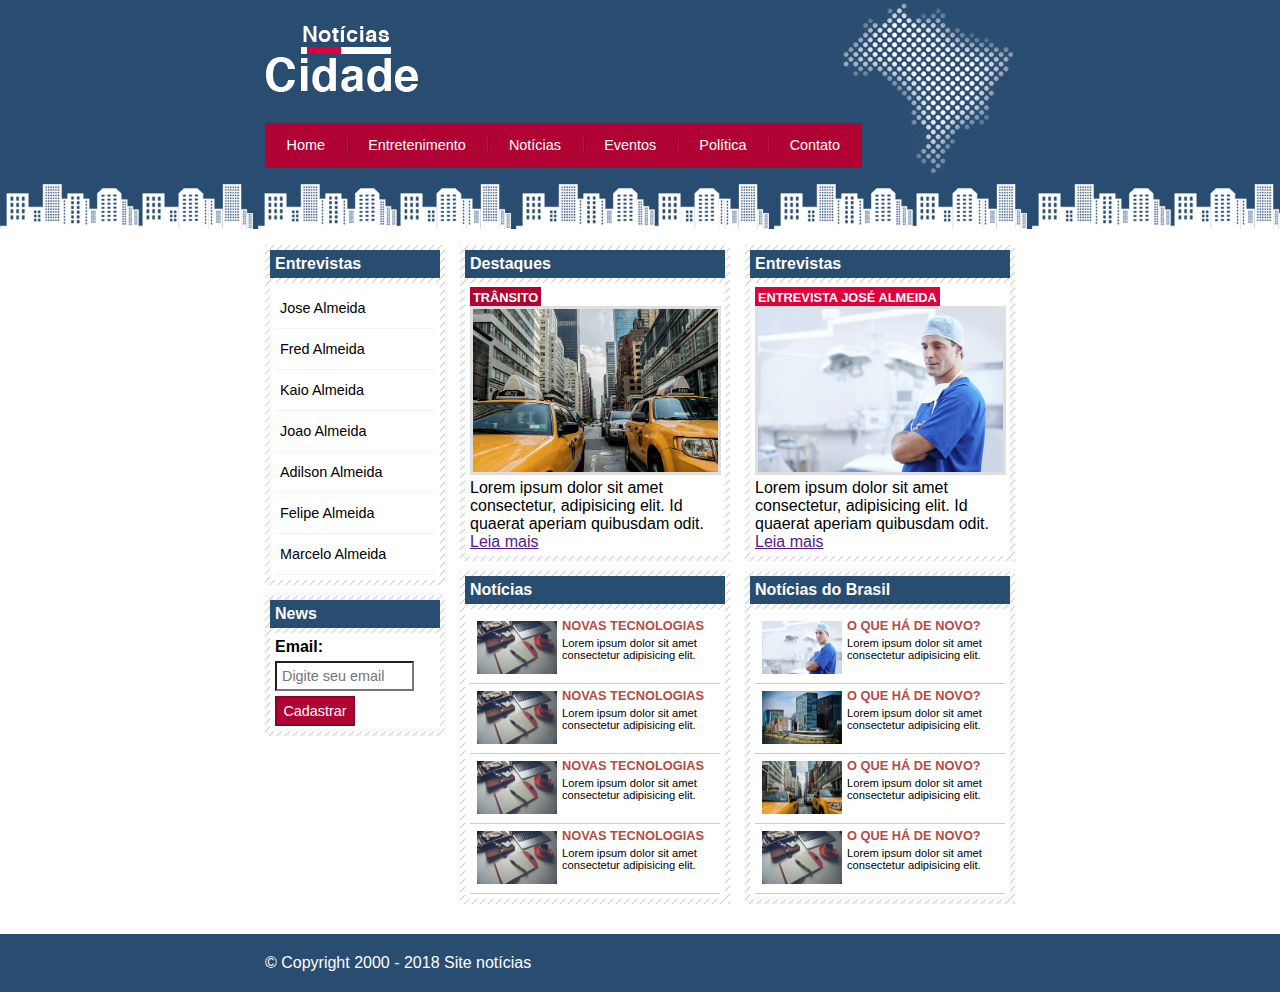
<file: projeto_site_cidade/index.html>
<!DOCTYPE html>
<html lang="pt-br">

<head>
    <meta charset="UTF-8">
    <link rel="stylesheet" href="css/style.css">
    <title>Site - Notícias da Cidade</title>
</head>

<body class="home">
    <!--Início container-->
    <div id="container">

        <!--Início topo -->
        <div id="topo">
            <h1 class="logo">Notícia Cidade</h1>
            <ul>
                <li class="primeiro"><a id="home" href="index.html">Home</a></li>
                <li><a class="entretenimento" href="entretenimento.html">Entretenimento</a></li>
                <li><a class="noticias" href="noticias.html">Notícias</a></li>
                <li><a class="eventos" href="eventos.html">Eventos</a></li>
                <li><a class="politica" href="politica.html">Política</a></li>
                <li><a class="contato" href="contato.html">Contato</a></li>
            </ul>
        </div>
        <!--Fim topo-->

        <!--Início conteúdo-->
        <div id="conteudo">
            <!--Início primário-->
            <div id="primario">
                <!--Início destaque-->
                <div class="caixa destaque">
                    <h2>Destaques</h2>
                    <div class="caixa-conteudo">
                        <h3>trânsito</h3>
                        <img class="imagem-principal" src="imagens/taxi.jpg">
                        Lorem ipsum dolor sit amet consectetur, adipisicing elit. Id quaerat aperiam quibusdam odit.
                        <a href="">Leia mais</a>
                    </div>
                </div>
                <!--Fim destaque-->

                <!--Início notícias primario-->
                <div class="caixa">
                    <h2>Notícias</h2>
                    <div class="caixa-conteudo">

                        <ul id="lista-noticias">
                            <li>
                                <a href="">
                                    <img src="imagens/tecnologia.jpg" width="80">
                                    <h3>Novas tecnologias</h3>
                                    <p>Lorem ipsum dolor sit amet consectetur adipisicing elit.</p>
                                </a>
                            </li>

                            <li>
                                <a href="">
                                    <img src="imagens/tecnologia.jpg" width="80">
                                    <h3>Novas tecnologias</h3>
                                    <p>Lorem ipsum dolor sit amet consectetur adipisicing elit.</p>
                                </a>
                            </li>

                            <li>
                                <a href="">
                                    <img src="imagens/tecnologia.jpg" width="80">
                                    <h3>Novas tecnologias</h3>
                                    <p>Lorem ipsum dolor sit amet consectetur adipisicing elit.</p>
                                </a>
                            </li>

                            <li>
                                <a href="">
                                    <img src="imagens/tecnologia.jpg" width="80">
                                    <h3>Novas tecnologias</h3>
                                    <p>Lorem ipsum dolor sit amet consectetur adipisicing elit.</p>
                                </a>
                            </li>
                        </ul>

                    </div>
                </div>
                <!--Fim notícias primário-->
            </div>
            <!--Fim primário-->

            <!--Início secundário-->
            <div id="secundario">

                <!--Início entrevistas-->
                <div class="caixa entrevista">
                    <h2>Entrevistas</h2>
                    <div class="caixa-conteudo">
                        <h3>Entrevista José Almeida</h3>
                        <img class="imagem-principal" src="imagens/doutor.jpg">
                        Lorem ipsum dolor sit amet consectetur, adipisicing elit. Id quaerat aperiam quibusdam odit.
                        <a href="">Leia mais</a>
                    </div>
                </div>
                <!--Fim entrevistas-->

                <!--Início notícias secundário-->
                <div class="caixa">
                    <h2>Notícias do Brasil</h2>
                    <div class="caixa-conteudo">

                        <ul id="lista-noticias">
                            <li>
                                <a href="">
                                    <img src="imagens/doutor.jpg" width="80">
                                    <h3>O que há de novo?</h3>
                                    <p>Lorem ipsum dolor sit amet consectetur adipisicing elit.</p>
                                </a>
                            </li>

                            <li>
                                <a href="">
                                    <img src="imagens/mundo.jpg" width="80">
                                    <h3>O que há de novo?</h3>
                                    <p>Lorem ipsum dolor sit amet consectetur adipisicing elit.</p>
                                </a>
                            </li>

                            <li>
                                <a href="">
                                    <img src="imagens/taxi.jpg" width="80">
                                    <h3>O que há de novo?</h3>
                                    <p>Lorem ipsum dolor sit amet consectetur adipisicing elit.</p>
                                </a>
                            </li>

                            <li>
                                <a href="">
                                    <img src="imagens/tecnologia.jpg" width="80">
                                    <h3>O que há de novo?</h3>
                                    <p>Lorem ipsum dolor sit amet consectetur adipisicing elit.</p>
                                </a>
                            </li>
                        </ul>

                    </div>
                </div>
                <!--Fim notícias secundário-->

            </div>
            <!--Fim secundário-->


            <!--Início lateral-->
            <div id="lateral">
                <div class="caixa">
                    <h2>Entrevistas</h2>
                    <div class="caixa-conteudo">
                        <ul>
                            <li>
                                <a href="">Jose Almeida</a>
                            </li>
                            <li>
                                <a href="">Fred Almeida</a>
                            </li>
                            <li>
                                <a href="">Kaio Almeida</a>
                            </li>
                            <li>
                                <a href="">Joao Almeida</a>
                            </li>
                            <li>
                                <a href="">Adilson Almeida</a>
                            </li>
                            <li>
                                <a href="">Felipe Almeida</a>
                            </li>
                            <li>
                                <a href="">Marcelo Almeida</a>
                            </li>
                        </ul>
                    </div>
                </div>

                <div class="caixa">
                    <h2>News</h2>
                    <div class="caixa-conteudo">
                        <form>
                            <div>
                                <label for="email">Email:</label>
                                <input type="text" id="email" name="email" placeholder="Digite seu email">
                            </div>
                            <div>
                                <input class="submit" type="submit" value="Cadastrar">
                            </div>
                        </form>
                    </div>
                </div>
            </div>
            <!--Fim lateral-->

        </div>
        <!--Fim conteúdo-->

    </div>
    <!--Fim container-->

    <div id="container-rodape">
        <div id="rodape">&copy; Copyright 2000 - 2018 Site notícias</div>
    </div>
</body>

</html>
</file>
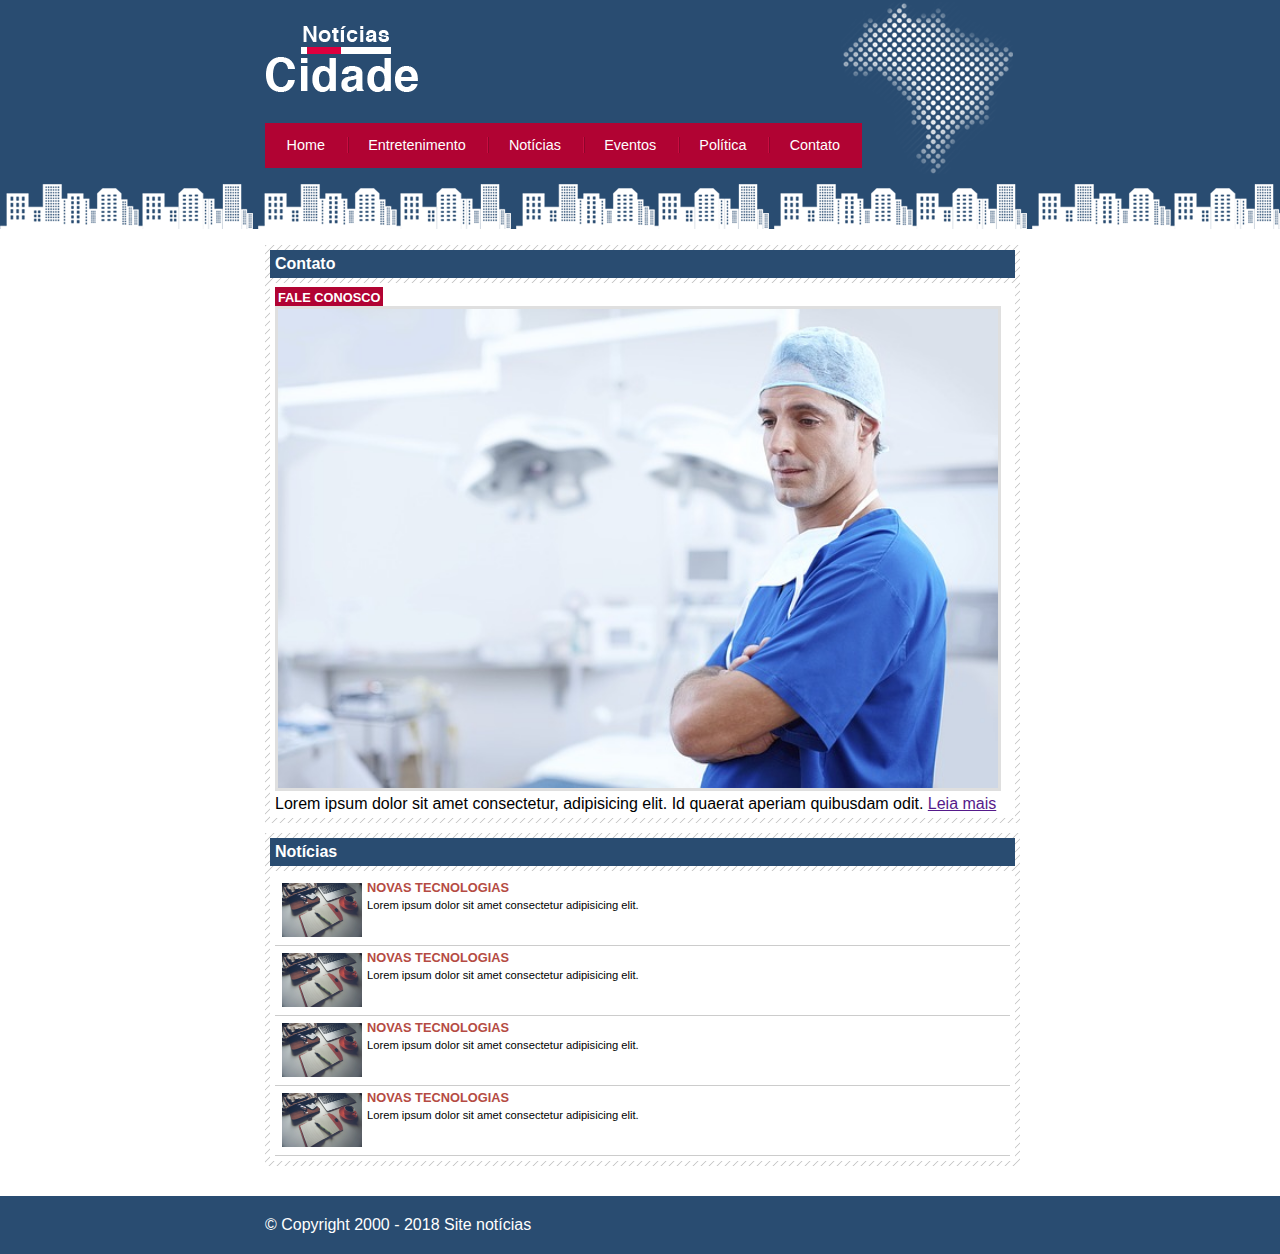
<file: projeto_site_cidade/contato.html>
<!DOCTYPE html>
<html lang="pt-br">

<head>
    <meta charset="UTF-8">
    <link rel="stylesheet" href="css/style.css">
    <title>Site - Notícias da Cidade</title>
</head>

<body class="contato" id="uma-coluna">
    <!--Início container-->
    <div id="container">

        <!--Início topo -->
        <div id="topo">
            <h1 class="logo">Notícia Cidade</h1>
            <ul>
                <li class="primeiro"><a id="home" href="index.html">Home</a></li>
                <li><a class="entretenimento" href="entretenimento.html">Entretenimento</a></li>
                <li><a class="noticias" href="noticias.html">Notícias</a></li>
                <li><a class="eventos" href="eventos.html">Eventos</a></li>
                <li><a class="politica" href="politica.html">Política</a></li>
                <li><a class="contato" href="contato.html">Contato</a></li>
            </ul>
        </div>
        <!--Fim topo-->

        <!--Início conteúdo-->
        <div id="conteudo">
            <!--Início primário-->
            <div id="primario">
                <!--Início destaque-->
                <div class="caixa destaque">
                    <h2>Contato</h2>
                    <div class="caixa-conteudo">
                        <h3>Fale conosco</h3>
                        <img class="imagem-principal" src="imagens/doutor.jpg">
                        Lorem ipsum dolor sit amet consectetur, adipisicing elit. Id quaerat aperiam quibusdam odit.
                        <a href="">Leia mais</a>
                    </div>
                </div>
                <!--Fim destaque-->

                <!--Início notícias primario-->
                <div class="caixa">
                    <h2>Notícias</h2>
                    <div class="caixa-conteudo">

                        <ul id="lista-noticias">
                            <li>
                                <a href="">
                                    <img src="imagens/tecnologia.jpg" width="80">
                                    <h3>Novas tecnologias</h3>
                                    <p>Lorem ipsum dolor sit amet consectetur adipisicing elit.</p>
                                </a>
                            </li>

                            <li>
                                <a href="">
                                    <img src="imagens/tecnologia.jpg" width="80">
                                    <h3>Novas tecnologias</h3>
                                    <p>Lorem ipsum dolor sit amet consectetur adipisicing elit.</p>
                                </a>
                            </li>

                            <li>
                                <a href="">
                                    <img src="imagens/tecnologia.jpg" width="80">
                                    <h3>Novas tecnologias</h3>
                                    <p>Lorem ipsum dolor sit amet consectetur adipisicing elit.</p>
                                </a>
                            </li>

                            <li>
                                <a href="">
                                    <img src="imagens/tecnologia.jpg" width="80">
                                    <h3>Novas tecnologias</h3>
                                    <p>Lorem ipsum dolor sit amet consectetur adipisicing elit.</p>
                                </a>
                            </li>
                        </ul>

                    </div>
                </div>
                <!--Fim notícias primário-->
            </div>
            <!--Fim primário-->

        </div>
        <!--Fim conteúdo-->

    </div>
    <!--Fim container-->

    <div id="container-rodape">
        <div id="rodape">&copy; Copyright 2000 - 2018 Site notícias</div>
    </div>
</body>

</html>
</file>
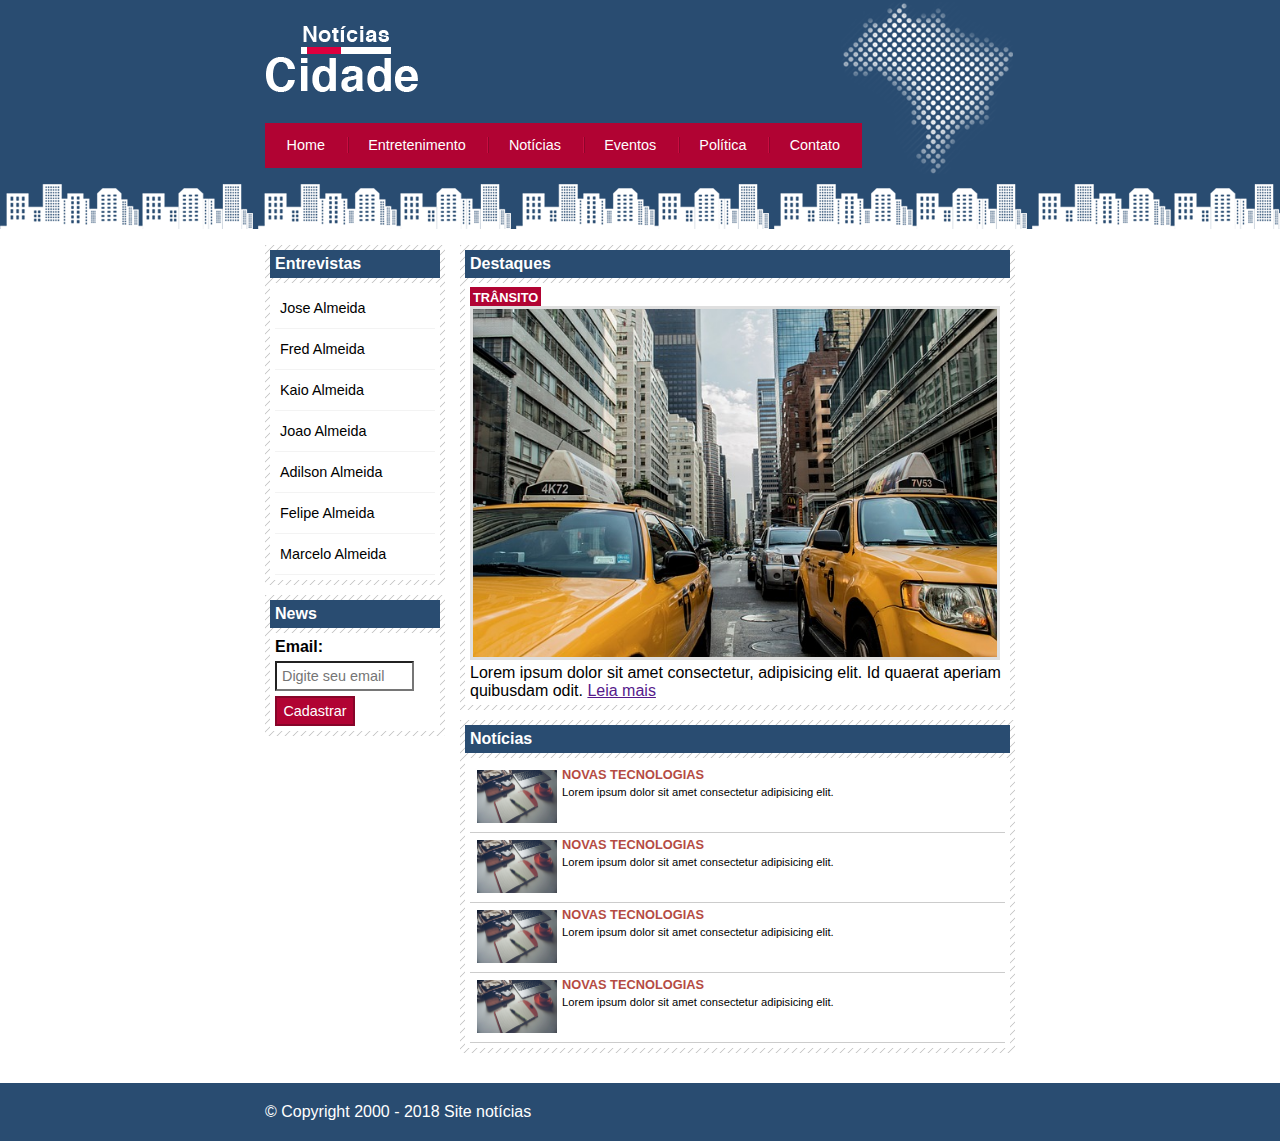
<file: projeto_site_cidade/entretenimento.html>
<!DOCTYPE html>
<html lang="pt-br">

<head>
    <meta charset="UTF-8">
    <link rel="stylesheet" href="css/style.css">
    <title>Site - Notícias da Cidade</title>
</head>

<body class="entretenimento" id="duas-colunas">
    <!--Início container-->
    <div id="container">

        <!--Início topo -->
        <div id="topo">
            <h1 class="logo">Notícia Cidade</h1>
            <ul>
                <li class="primeiro"><a id="home" href="index.html">Home</a></li>
                <li><a class="entretenimento" href="entretenimento.html">Entretenimento</a></li>
                <li><a class="noticias" href="noticias.html">Notícias</a></li>
                <li><a class="eventos" href="eventos.html">Eventos</a></li>
                <li><a class="politica" href="politica.html">Política</a></li>
                <li><a class="contato" href="contato.html">Contato</a></li>
            </ul>
        </div>
        <!--Fim topo-->

        <!--Início conteúdo-->
        <div id="conteudo">
            <!--Início primário-->
            <div id="primario">
                <!--Início destaque-->
                <div class="caixa destaque">
                    <h2>Destaques</h2>
                    <div class="caixa-conteudo">
                        <h3>trânsito</h3>
                        <img class="imagem-principal" src="imagens/taxi.jpg">
                        Lorem ipsum dolor sit amet consectetur, adipisicing elit. Id quaerat aperiam quibusdam odit.
                        <a href="">Leia mais</a>
                    </div>
                </div>
                <!--Fim destaque-->

                <!--Início notícias primario-->
                <div class="caixa">
                    <h2>Notícias</h2>
                    <div class="caixa-conteudo">

                        <ul id="lista-noticias">
                            <li>
                                <a href="">
                                    <img src="imagens/tecnologia.jpg" width="80">
                                    <h3>Novas tecnologias</h3>
                                    <p>Lorem ipsum dolor sit amet consectetur adipisicing elit.</p>
                                </a>
                            </li>

                            <li>
                                <a href="">
                                    <img src="imagens/tecnologia.jpg" width="80">
                                    <h3>Novas tecnologias</h3>
                                    <p>Lorem ipsum dolor sit amet consectetur adipisicing elit.</p>
                                </a>
                            </li>

                            <li>
                                <a href="">
                                    <img src="imagens/tecnologia.jpg" width="80">
                                    <h3>Novas tecnologias</h3>
                                    <p>Lorem ipsum dolor sit amet consectetur adipisicing elit.</p>
                                </a>
                            </li>

                            <li>
                                <a href="">
                                    <img src="imagens/tecnologia.jpg" width="80">
                                    <h3>Novas tecnologias</h3>
                                    <p>Lorem ipsum dolor sit amet consectetur adipisicing elit.</p>
                                </a>
                            </li>
                        </ul>

                    </div>
                </div>
                <!--Fim notícias primário-->
            </div>
            <!--Fim primário-->

            <!--Início lateral-->
            <div id="lateral">
                <div class="caixa">
                    <h2>Entrevistas</h2>
                    <div class="caixa-conteudo">
                        <ul>
                            <li>
                                <a href="">Jose Almeida</a>
                            </li>
                            <li>
                                <a href="">Fred Almeida</a>
                            </li>
                            <li>
                                <a href="">Kaio Almeida</a>
                            </li>
                            <li>
                                <a href="">Joao Almeida</a>
                            </li>
                            <li>
                                <a href="">Adilson Almeida</a>
                            </li>
                            <li>
                                <a href="">Felipe Almeida</a>
                            </li>
                            <li>
                                <a href="">Marcelo Almeida</a>
                            </li>
                        </ul>
                    </div>
                </div>

                <div class="caixa">
                    <h2>News</h2>
                    <div class="caixa-conteudo">
                        <form>
                            <div>
                                <label for="email">Email:</label>
                                <input type="text" id="email" name="email" placeholder="Digite seu email">
                            </div>
                            <div>
                                <input class="submit" type="submit" value="Cadastrar">
                            </div>
                        </form>
                    </div>
                </div>
            </div>
            <!--Fim lateral-->

        </div>
        <!--Fim conteúdo-->

    </div>
    <!--Fim container-->

    <div id="container-rodape">
        <div id="rodape">&copy; Copyright 2000 - 2018 Site notícias</div>
    </div>
</body>

</html>
</file>
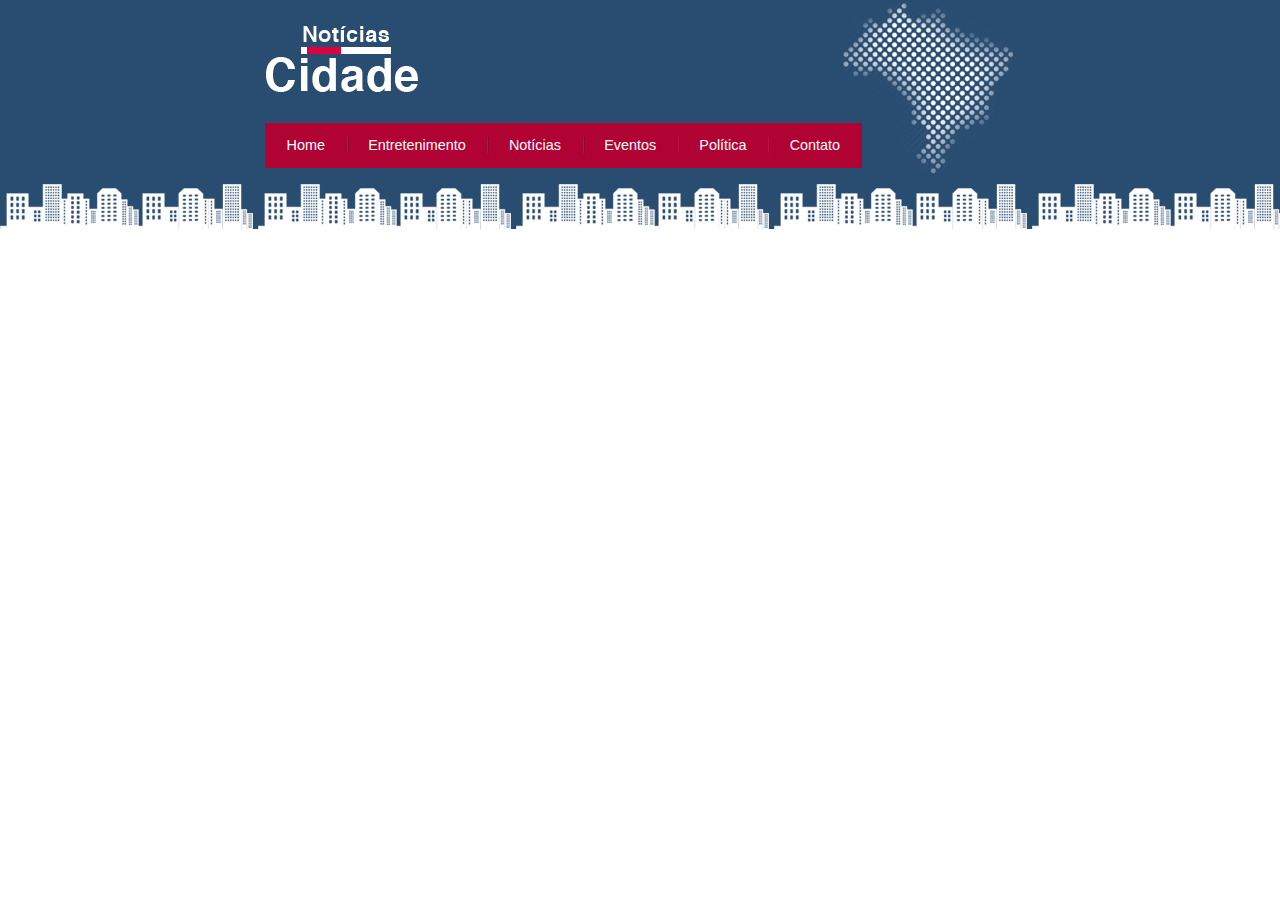
<file: projeto_site_cidade/eventos.html>
<!DOCTYPE html>
<html lang="pt-br">

<head>
    <meta charset="UTF-8">
    <link rel="stylesheet" href="css/style.css">
    <title>Site - Notícias da Cidade</title>
</head>

<body class="eventos">
    <div id="container">
        <div id="topo">
            <h1 class="logo">Notícia Cidade</h1>
            <ul>
                <li class="primeiro"><a class="home" href="index.html">Home</a></li>
                <li><a class="entretenimento" href="entretenimento.html">Entretenimento</a></li>
                <li><a class="noticias" href="noticias.html">Notícias</a></li>
                <li><a class="eventos" href="eventos.html">Eventos</a></li>
                <li><a class="politica" href="politica.html">Política</a></li>
                <li><a class="contato" href="contato.html">Contato</a></li>


            </ul>
        </div>
    </div>
</body>

</html>
</file>
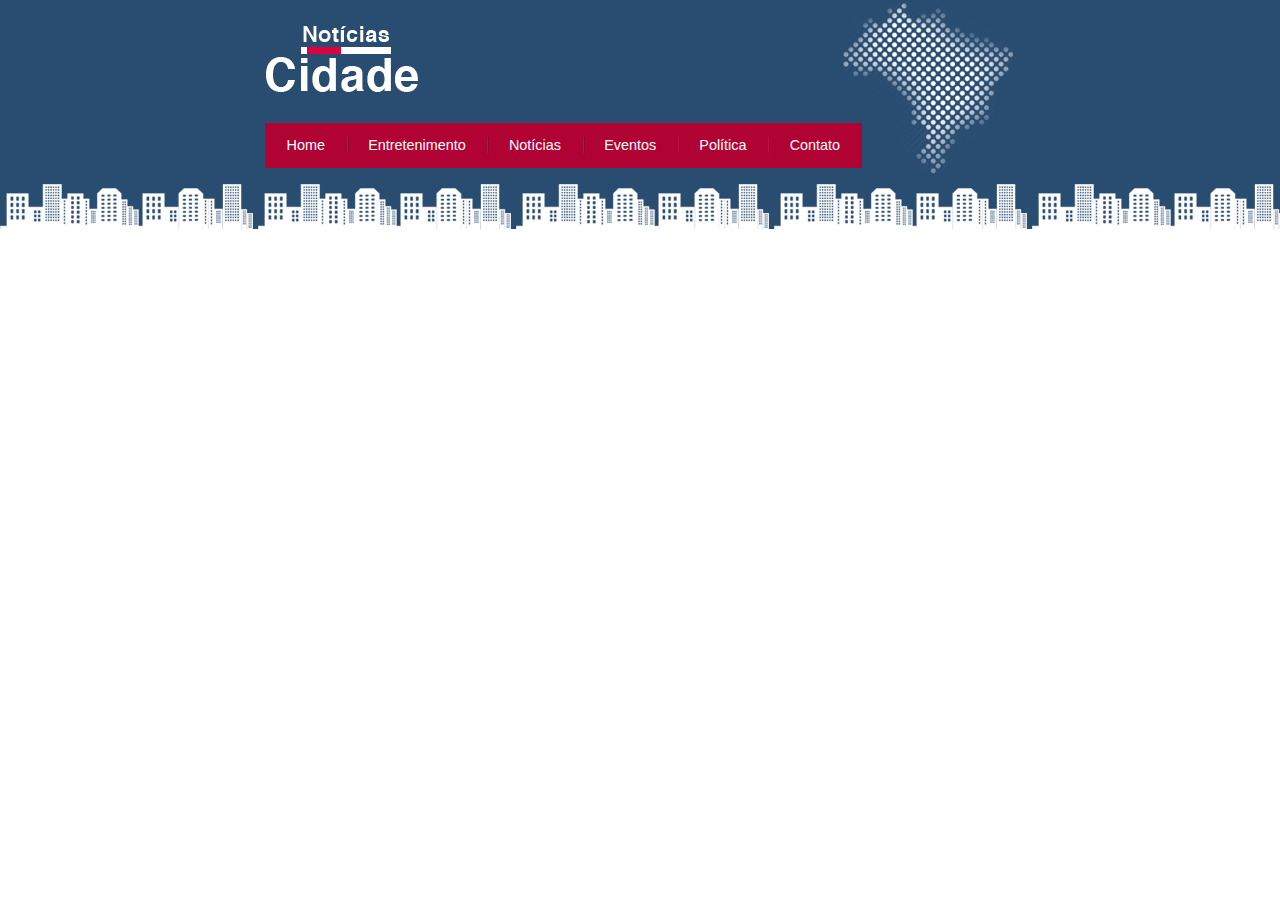
<file: projeto_site_cidade/noticias.html>
<!DOCTYPE html>
<html lang="pt-br">

<head>
    <meta charset="UTF-8">
    <link rel="stylesheet" href="css/style.css">
    <title>Site - Notícias da Cidade</title>
</head>

<body class="noticias">
    <div id="container">
        <div id="topo">
            <h1 class="logo">Notícia Cidade</h1>
            <ul>
                <li class="primeiro"><a class="home" href="index.html">Home</a></li>
                <li><a class="entretenimento" href="entretenimento.html">Entretenimento</a></li>
                <li><a class="noticias" href="noticias.html">Notícias</a></li>
                <li><a class="eventos" href="eventos.html">Eventos</a></li>
                <li><a class="politica" href="politica.html">Política</a></li>
                <li><a class="contato" href="contato.html">Contato</a></li>


            </ul>
        </div>
    </div>
</body>

</html>
</file>
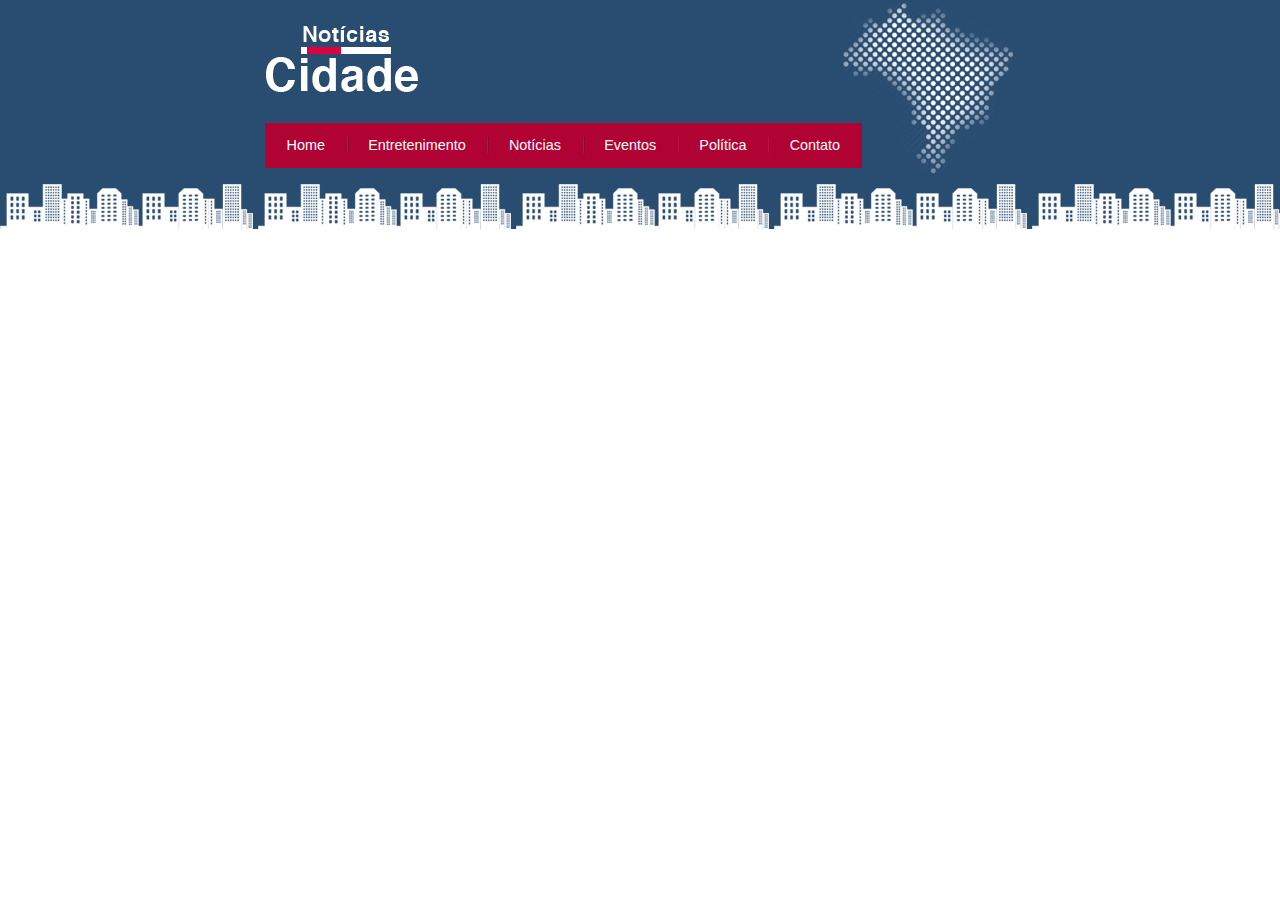
<file: projeto_site_cidade/politica.html>
<!DOCTYPE html>
<html lang="pt-br">

<head>
    <meta charset="UTF-8">
    <link rel="stylesheet" href="css/style.css">
    <title>Site - Notícias da Cidade</title>
</head>

<body class="politica">
    <div id="container">
        <div id="topo">
            <h1 class="logo">Notícia Cidade</h1>
            <ul>
                <li class="primeiro"><a class="home" href="index.html">Home</a></li>
                <li><a class="entretenimento" href="entretenimento.html">Entretenimento</a></li>
                <li><a class="noticias" href="noticias.html">Notícias</a></li>
                <li><a class="eventos" href="eventos.html">Eventos</a></li>
                <li><a class="politica" href="politica.html">Política</a></li>
                <li><a class="contato" href="contato.html">Contato</a></li>


            </ul>
        </div>
    </div>
</body>

</html>
</file>
<file: projeto_site_cidade/css/style.css>
/**** Geral ******/

*{
    margin: 0;
    padding: 0;
}

body{
    font-family: 'Trebuchet MS', 'Lucida Sans Unicode', 'Lucida Grande', 'Lucida Sans', Arial, sans-serif;
    background: #fff url(../imagens/fundo.png) repeat-x;
}

#container{
    width: 750px;
    margin: 0 auto;
}


#topo{
    height: 150px;
    background: url(../imagens/detalhe-topo.png) no-repeat right top;
    padding-top: 25px;
}

.logo{
    width: 153px;
    height: 68px;
    background: url(../imagens/logo.png) no-repeat center;
    text-indent: -3000px;
}

/** Barras de navegação ***/

ul{
    margin: 0;
    padding: 0;
    list-style: none;
}

#topo ul{
    margin-top: 30px;
    background-color: #b10333;
    float: left;
}

#topo ul li{
    float: left;
}

#topo ul a{
    font-size: 0.9em;
    padding: 0.5em 1.5em;
    display: block;
    line-height: 2.1em;
    text-decoration: none;
    color: #fff;
    background: url(../imagens/divisor.png) no-repeat left center;
}

#topo ul .primeiro a{
    background: none;
}

#topo ul a:hover{
    color: #69001d;
}

body.home #navegacao a#home,
body.entretenimento #navegacao a.entretenimento,
body.noticias #navegacao a.noticias,
body.eventos #navegacao a.eventos,
body.politica #navegacao a.politica,
body.contato #navegacao a.contato{
    color: #fff;
    background: #de003e;
    cursor: text;
}

/********* Colunas ********/

#conteudo{
    background: #f5f5f5;
    margin-top: 60px;

}

#primario{
    width: 270px;
    float: left;
    margin: 0 0 20px 195px;
}

#duas-colunas #primario{
    width: 555px;
}

#uma-coluna #primario{
    width: 755px;
    margin: 0 0 20px 0;
}

#secundario{
    width: 270px;
    float: left;
    margin: 0 0 20px 15px;
}

#lateral{
    width: 180px;
    float: left;
    margin: 0 0 20px -750px;
}

/******* Caixa ***********/
h2{
    font-size: 1em;
    color: #fff;
    background: #294c71;
    padding: 5px;
}

.caixa{
    background: #f3f3f3 url(../imagens/fundo-caixa.png);
    margin: 10px 0;
    padding: 5px;
}

.caixa-conteudo{
    padding: 5px;
    margin-top: 5px;
    background: #fff;
}

/******** Lateral ********/
#lateral ul a{
    font-size: 0.9em;
    display: block;
    padding: 5px;
    line-height: 30px;
    color: #000000;
    text-decoration: none;
    border-bottom: 1px solid #f3f3f3;
}

#lateral ul a:hover{
    background: #f9f9f9 url(../imagens/marcador.png) no-repeat left center;
    color: #a1a1a1;
    padding-left: 25px;
}

label{
    display: block;
    cursor: pointer;
    font-weight: bold;
}

input{
    padding: 5px;
    width: 125px;
    background: #fff;
    color: #000000;
    font-size: 0.9em;
    margin-top: 5px;
}

input.submit{
    width: 80px;
    background: #b10333;
    color: #fff;
    border: 2px solid #870529;
    cursor: pointer;
}

/********* Formatando imagem ******/
img.imagem-principal {
    width: 98%;
    border: 3px solid #dfdfdf;
}

/********* Formatando cabeçalho ******/
h3{
    padding: 3px;
    text-transform: uppercase;
    display: inline;
    font-size: 0.8em;
}

.destaque h3{
    background-color: #b10333;
    color: #fff;
}
.entrevista h3{
    background-color: #de003e;
    color: #fff;
}

/***** lista de noticias *****/
#lista-noticias li{
    padding: 2px;
    height: 65px;
    border-bottom: 1px solid #ccc;
}

#lista-noticias li a img{
    float: left;
    margin: 5px;
}

#lista-noticias li a{
    text-decoration: none;
}

#lista-noticias li a h3{
    font-size: 0.8em;
    padding: 0;
    color: #b54b43;
}

#lista-noticias li a p{
    font-size: 0.7em;
    padding-top: 3px;
    color: #000000;
}

#lista-noticias li:hover{
    background: #f0d7d5;
}
/******* Rodapé ********/

#container-rodape{
    clear: both;
    background: #294c71;
    padding: 20px;
}

#rodape{
    width: 750px;
    margin: 0 auto;
    color: #fff;
}
</file>
